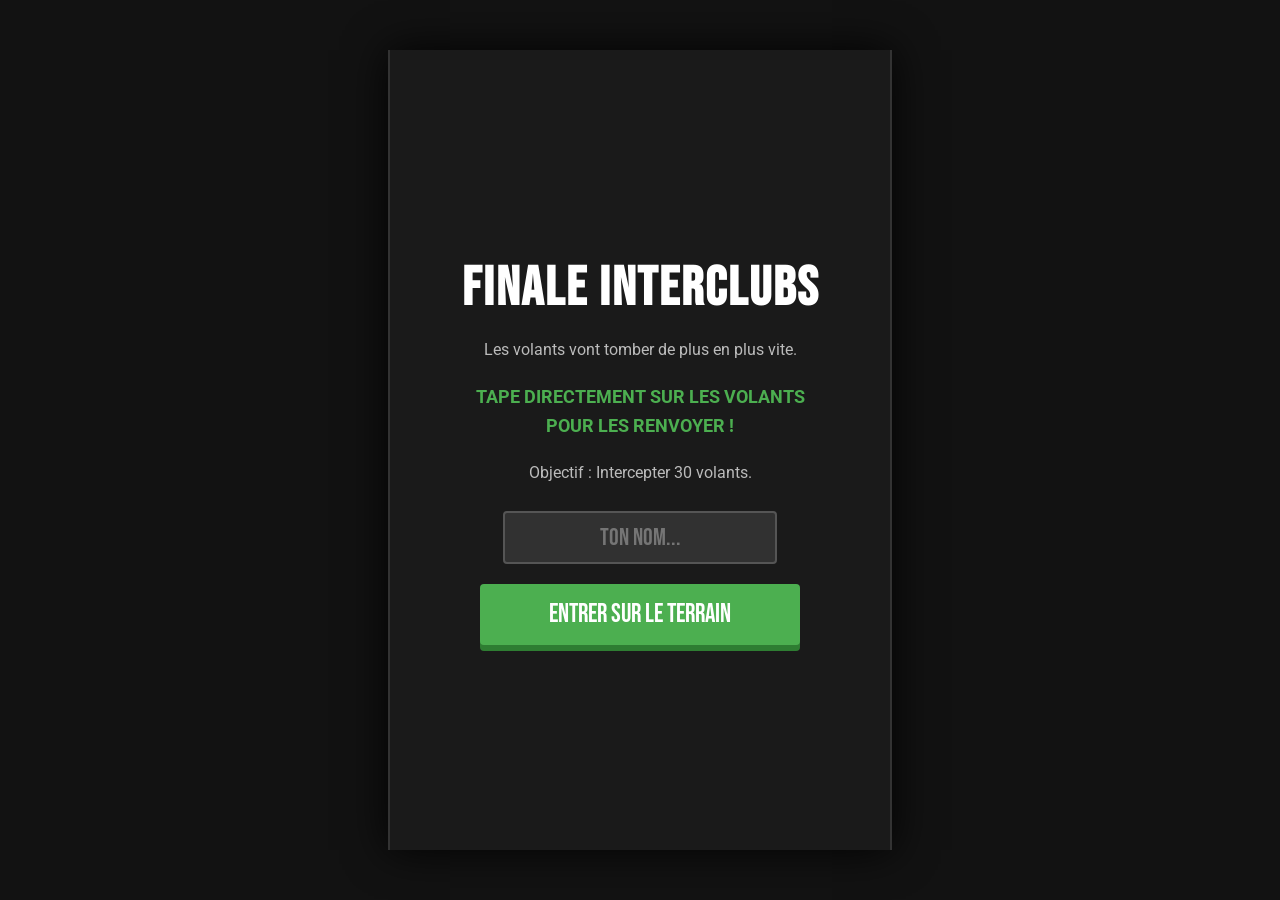
<file: index.html>
<!DOCTYPE html>
<html lang="fr">
<head>
    <meta charset="UTF-8">
    <meta name="viewport" content="width=device-width, initial-scale=1.0, maximum-scale=1.0, user-scalable=no">
    <title>INTERCLUBS : THE MATCH</title>
    <link href="https://fonts.googleapis.com/css2?family=Bebas+Neue&family=Roboto:wght@400;700&display=swap" rel="stylesheet">
    <style>
        body {
            background-color: #121212;
            color: #fff;
            font-family: 'Roboto', sans-serif;
            display: flex;
            flex-direction: column;
            align-items: center;
            justify-content: center;
            height: 100vh;
            margin: 0;
            overflow: hidden;
            user-select: none;
            -webkit-user-select: none;
            touch-action: none; 
        }

        #app-container {
            width: 100%;
            max-width: 500px;
            height: 100vh;
            max-height: 800px;
            position: relative;
            background-color: #1a1a1a;
            border-left: 2px solid #333;
            border-right: 2px solid #333;
            display: flex;
            flex-direction: column;
            justify-content: center;
            align-items: center;
            z-index: 1;
            box-shadow: 0 0 40px rgba(0,0,0,0.9);
            overflow: hidden;
        }

        .screen {
            position: absolute;
            top: 0; left: 0; width: 100%; height: 100%;
            display: none;
            flex-direction: column;
            justify-content: center;
            align-items: center;
            text-align: center;
            padding: 25px;
            box-sizing: border-box;
            background-color: #1a1a1a;
        }

        .active-screen { display: flex; }

        h1 { font-family: 'Bebas Neue', cursive; font-size: 55px; margin: 0 0 5px 0; color: #fff; letter-spacing: 2px;}
        h2 { font-family: 'Bebas Neue', cursive; font-size: 32px; margin: 0 0 15px 0; color: #4caf50; }
        p { font-size: 16px; margin: 10px 0; color: #bbb; line-height: 1.6;}
        
        input[type="text"], input[type="number"] {
            background: rgba(255,255,255,0.1);
            border: 2px solid #555;
            color: #fff;
            font-family: 'Bebas Neue', cursive;
            font-size: 24px;
            padding: 10px;
            text-align: center;
            border-radius: 4px;
            width: 80%;
            max-width: 250px;
            margin-top: 15px;
            outline: none;
        }
        
        input[type="text"]:focus, input[type="number"]:focus { border-color: #4caf50; }

        .btn {
            background-color: #4caf50;
            color: #fff;
            border: none;
            border-radius: 4px;
            padding: 15px 30px;
            font-family: 'Bebas Neue', cursive;
            font-size: 26px;
            cursor: pointer;
            margin-top: 20px;
            text-transform: uppercase;
            box-shadow: 0 6px 0 #2e7d32;
            transition: 0.1s;
            width: 85%;
            max-width: 320px;
            touch-action: manipulation;
        }
        .btn:active { transform: translateY(6px); box-shadow: none; }

        /* JEU DE BADMINTON */
        #court {
            width: 95%;
            height: 80%;
            background: #2e7d32;
            border: 4px solid #fff;
            position: relative;
            display: flex;
            flex-direction: column;
            border-radius: 4px;
            overflow: hidden;
            margin-top: 10px;
        }
        
        #court-lines {
            position: absolute;
            width: 100%; height: 100%;
            border: 2px solid #fff;
            box-sizing: border-box;
            background: 
                linear-gradient(to right, transparent 32%, white 32%, white 34%, transparent 34%, transparent 66%, white 66%, white 68%, transparent 68%),
                linear-gradient(to bottom, transparent 49%, white 49%, white 51%, transparent 51%);
            opacity: 0.5;
            pointer-events: none;
        }

        .hud {
            display: flex; justify-content: space-between;
            width: 90%; font-family: 'Bebas Neue', cursive; font-size: 24px;
            margin-bottom: 5px; margin-top: 10px;
        }

        #volants-container {
            position: absolute;
            top: 0; left: 0; width: 100%; height: 100%;
            pointer-events: none;
        }

        .volant-wrapper {
            position: absolute;
            width: 70px; height: 70px;
            transform: translateX(-50%);
            display: flex;
            justify-content: center;
            align-items: center;
            pointer-events: auto; 
            touch-action: manipulation;
            cursor: pointer;
            z-index: 10;
        }

        /* SVG DU VOLANT DE BADMINTON */
        .volant-visual {
            width: 35px; height: 48px;
            filter: drop-shadow(0px 6px 4px rgba(0,0,0,0.4));
        }

        .danger-zone {
            position: absolute;
            bottom: 0; width: 100%; height: 20px;
            background: rgba(244, 67, 54, 0.4);
            border-top: 2px dashed #f44336;
            pointer-events: none;
        }

        /* CADEAU */
        #gift-screen { text-align: center; }
        .gift-box {
            font-size: 100px;
            cursor: pointer;
            margin: 40px auto;
            animation: shake 2s infinite ease-in-out;
            touch-action: manipulation;
            -webkit-tap-highlight-color: transparent;
        }

        /* FULL SCREEN REVEAL - NOIR + QR CODE */
        #full-reveal-screen {
            position: fixed;
            top: 0; left: 0; right: 0; bottom: 0;
            background-color: #000000; /* Fond noir */
            z-index: 9999;
            display: none;
            flex-direction: column;
            justify-content: center;
            align-items: center;
            text-align: center;
            animation: popIn 0.5s ease-out forwards;
        }
        
        #full-reveal-screen h1 {
            font-size: 14vw; 
            color: white;
            margin: 0;
            line-height: 1.2;
            font-family: 'Bebas Neue', cursive;
        }

        #full-reveal-screen .highlight {
            font-size: 18vw;
            color: #4caf50; /* Vert pour rappeler le jeu */
            display: block;
            margin-top: 20px;
            text-shadow: 0 0 25px rgba(76, 175, 80, 0.8); /* Effet néon */
        }

        @keyframes popIn {
            0% { transform: scale(0); opacity: 0; }
            80% { transform: scale(1.05); opacity: 1; }
            100% { transform: scale(1); opacity: 1; }
        }
        @keyframes shake {
            0%, 100% { transform: rotate(0deg); }
            10%, 30%, 50%, 70%, 90% { transform: rotate(-10deg); }
            20%, 40%, 60%, 80% { transform: rotate(10deg); }
        }
    </style>
</head>
<body>

<div id="app-container">

    <!-- INTRO -->
    <div id="intro-screen" class="screen active-screen">
        <h1>FINALE INTERCLUBS</h1>
        <p>Les volants vont tomber de plus en plus vite.</p>
        <p style="color: #4caf50; font-weight:bold; font-size:18px;">TAPE DIRECTEMENT SUR LES VOLANTS<br>POUR LES RENVOYER !</p>
        <p>Objectif : Intercepter 30 volants.</p>
        <input type="text" id="player-name" placeholder="TON NOM..." autocomplete="off">
        <button class="btn" onclick="startGame()">ENTRER SUR LE TERRAIN</button>
    </div>

    <!-- JEU -->
    <div id="game-screen" class="screen">
        <div class="hud">
            <span id="score-display">Score: 0 / 30</span>
            <span id="lives-display">❤️❤️❤️</span>
        </div>
        
        <div id="court">
            <div id="court-lines"></div>
            <div class="danger-zone"></div>
            <div id="volants-container"></div>
        </div>
    </div>

    <!-- CODE ACCÈS -->
    <div id="code-screen" class="screen">
        <h1>VICTOIRE !</h1>
        <h2>BIEN JOUÉ <span id="winner-name"></span></h2>
        <p>Tu as remporté le match haut la main.</p>
        
        <div style="background: rgba(255,255,255,0.05); padding: 20px; border-radius: 10px; border: 2px solid #333; margin-top: 20px;">
            <p style="color: #fff; font-family: 'Bebas Neue', cursive; font-size: 26px; margin-bottom:10px;">🔒 CODE DU VESTIAIRE :</p>
            <input type="number" id="secret-code" placeholder="----">
            <button class="btn" style="width: 100%; box-shadow: 0 4px 0 #2e7d32;" onclick="checkCode(event)">DÉVERROUILLER</button>
        </div>
    </div>

    <!-- CADEAU -->
    <div id="gift-screen" class="screen">
        <h1>SURPRISE</h1>
        <p>Le vestiaire est ouvert... Un paquet t'attend.</p>
        <div class="gift-box" onpointerdown="openGift(event)">🎁</div>
        <p style="color: #aaa; font-size: 14px;">(Ouvre-le)</p>
    </div>

</div>

<!-- REVEAL FINAL (NOIR) -->
<div id="full-reveal-screen">
    <h1>TROUVE<br>ET SCANNE<br>LE<br><span class="highlight">QR CODE</span></h1>
</div>

<script>
    let activeLoop = null;
    let spawnTimeout = null;
    let playerName = "";
    let score = 0;
    let lives = 3;
    let volants = [];
    let baseSpeed = 2.5;
    let spawnRate = 1000;
    
    const container = document.getElementById('volants-container');

    function preventDefaultBehavior(e) {
        if(e && e.cancelable) e.preventDefault();
    }

    function showScreen(id) {
        document.querySelectorAll('.screen').forEach(s => s.classList.remove('active-screen'));
        document.getElementById(id).classList.add('active-screen');
    }

    function startGame() {
        let nameInput = document.getElementById('player-name').value.trim();
        playerName = nameInput === "" ? "CHAMPION" : nameInput.toUpperCase();
        
        score = 0;
        lives = 3;
        volants = [];
        baseSpeed = 4;
        spawnRate = 900;
        container.innerHTML = "";
        updateHUD();
        
        showScreen('game-screen');
        
        spawnVolantLoop();
        
        let lastTime = performance.now();
        function gameLoop(time) {
            let deltaTime = (time - lastTime) / 16; 
            lastTime = time;

            updateVolants(deltaTime);
            activeLoop = requestAnimationFrame(gameLoop);
        }
        activeLoop = requestAnimationFrame(gameLoop);
    }

    function spawnVolantLoop() {
        if (score >= 30 || lives <= 0) return;
        
        createVolant();
        
        spawnRate = Math.max(400, 1000 - (score * 20));
        spawnTimeout = setTimeout(spawnVolantLoop, spawnRate);
    }

    function createVolant() {
        let posX = 15 + Math.random() * 70;
        
        let el = document.createElement('div');
        el.className = 'volant-wrapper';
        
        // Injection du véritable dessin vectoriel (SVG) du volant
        el.innerHTML = `
            <div class="volant-visual">
                <svg viewBox="0 0 60 80" xmlns="http://www.w3.org/2000/svg" width="100%" height="100%">
                    <!-- Jupe (Plumes) -->
                    <polygon points="5,5 55,5 40,55 20,55" fill="#ffffff" stroke="#ddd" stroke-width="2" stroke-linejoin="round"/>
                    <!-- Lignes des plumes -->
                    <line x1="17" y1="5" x2="25" y2="55" stroke="#ddd" stroke-width="2"/>
                    <line x1="30" y1="5" x2="30" y2="55" stroke="#ddd" stroke-width="2"/>
                    <line x1="43" y1="5" x2="35" y2="55" stroke="#ddd" stroke-width="2"/>
                    <!-- Bande de couleur (rouge/rose) -->
                    <polygon points="12,30 48,30 45,40 15,40" fill="#e91e63"/>
                    <!-- Bouchon (Liège) -->
                    <path d="M 19 54 C 19 85, 41 85, 41 54 Z" fill="#f5cb90"/>
                </svg>
            </div>
        `;
        
        el.style.left = `${posX}%`;
        
        let v = {
            el: el,
            y: -70,
            active: true
        };

        el.onpointerdown = (e) => {
            preventDefaultBehavior(e);
            if (!v.active || lives <= 0 || score >= 30) return;

            v.active = false;
            v.el.remove();
            score++;
            updateHUD();

            document.getElementById('court').style.borderColor = '#4caf50';
            setTimeout(() => document.getElementById('court').style.borderColor = '#fff', 150);

            if (score >= 30) {
                winGame();
            }
        };
        
        container.appendChild(el);
        volants.push(v);
    }

    function updateVolants(delta) {
        let courtHeight = document.getElementById('court').offsetHeight;
        let bottomLimit = courtHeight - 20;

        for (let i = 0; i < volants.length; i++) {
            let v = volants[i];
            if (!v.active) continue;

            let speedMultiplier = 1 + (score * 0.07);
            v.y += baseSpeed * speedMultiplier * delta;
            v.el.style.top = `${v.y}px`;

            if (v.y > bottomLimit) {
                v.active = false;
                v.el.remove();
                lives--;
                updateHUD();
                
                document.getElementById('court').style.borderColor = '#f44336';
                setTimeout(() => document.getElementById('court').style.borderColor = '#fff', 200);

                if (lives <= 0) {
                    gameOver();
                }
            }
        }
        
        volants = volants.filter(v => v.active);
    }

    function updateHUD() {
        document.getElementById('score-display').innerText = `Score: ${score} / 30`;
        let hearts = "";
        for(let i=0; i<3; i++) { hearts += (i < lives) ? "❤️" : "🖤"; }
        document.getElementById('lives-display').innerText = hearts;
    }

    function gameOver() {
        cancelAnimationFrame(activeLoop);
        clearTimeout(spawnTimeout);
        alert("Aïe, match perdu ! Le terrain t'attend pour la revanche.");
        showScreen('intro-screen');
    }

    function winGame() {
        cancelAnimationFrame(activeLoop);
        clearTimeout(spawnTimeout);
        document.getElementById('winner-name').innerText = playerName;
        showScreen('code-screen');
    }

    function checkCode(e) {
        preventDefaultBehavior(e);
        let code = document.getElementById('secret-code').value;
        if(code === "2810") {
            showScreen('gift-screen');
        } else {
            alert("CODE INCORRECT. Vestiaire verrouillé.");
            document.getElementById('secret-code').value = "";
        }
    }

    function openGift(e) {
        preventDefaultBehavior(e);
        document.getElementById('full-reveal-screen').style.display = 'flex';
    }
</script>
</body>
</html>
</file>
